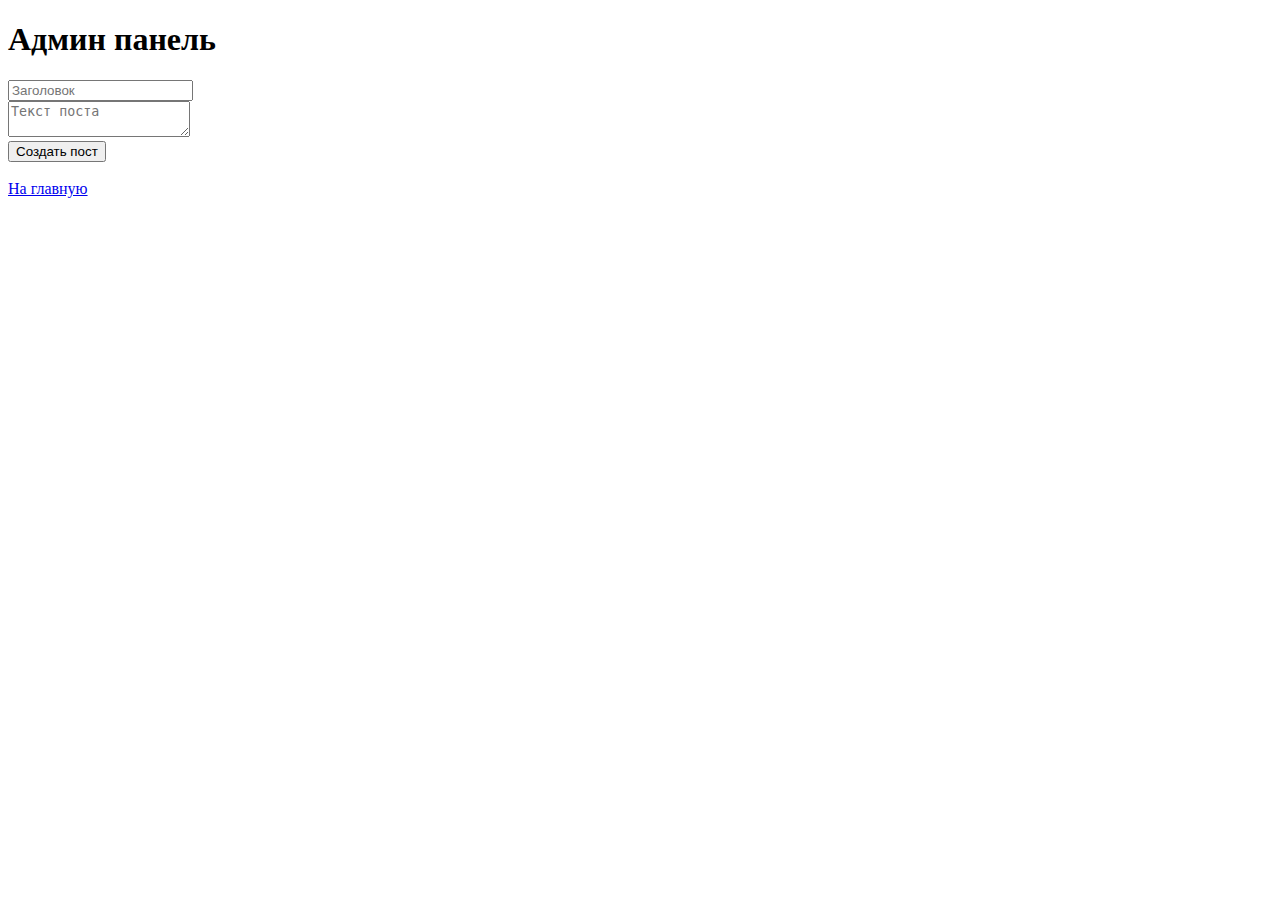
<file: templates/admin.html>
<!DOCTYPE html>
<html>
<head>
    <title>Админка</title>
</head>
<body>
    <h1>Админ панель</h1>
    
    <form method="POST" action="/create-post">
        <input type="text" name="title" placeholder="Заголовок" required><br>
        <textarea name="content" placeholder="Текст поста" required></textarea><br>
        <button>Создать пост</button>
    </form>
    
    <br>
    <a href="/">На главную</a>
</body>
</html>
</file>
